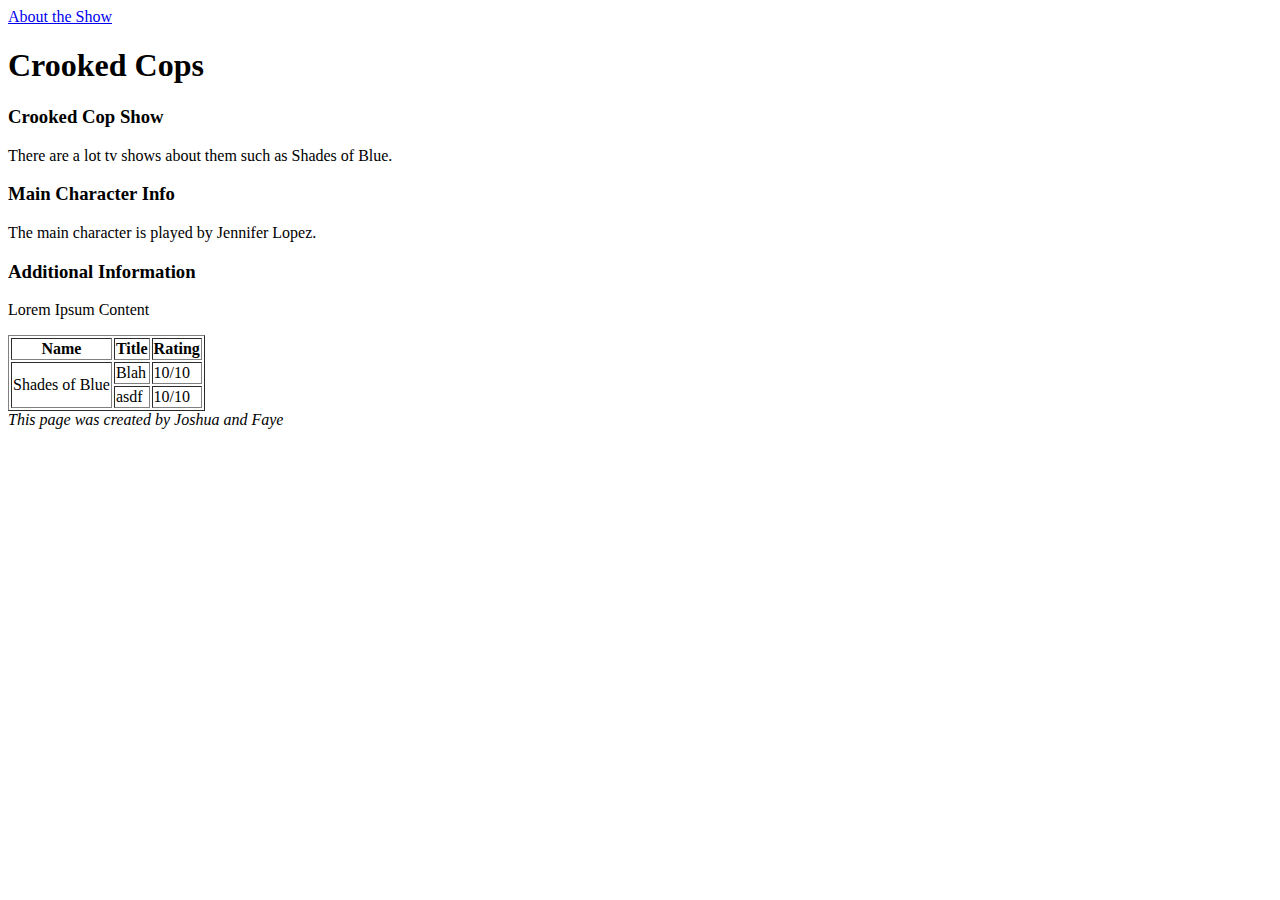
<file: html/gps/index.html>
<!DOCTYPE html>
<html>
<head>
	<title>Crooked Cop</title>
	<meta name="viewport" content="width=device-width, initial-scale=1">
	<meta charset="UTF-8">
</head>
<body>
	<main>
		<nav>
			<a href="http://www.imdb.com/title/tt4118584/"> About the Show </a>
		</nav>
		<header>
			<h1>Crooked Cops</h1>
		</header>
		<section>
			<h3> Crooked Cop Show </h3>
			<p>There are a lot tv shows about them such as Shades of Blue. </p>
		</section>
		<article>
			<h3> Main Character Info </h3>
			<p> The main character is played by Jennifer Lopez. </p>
		</article>
		<aside>
			<h3>Additional Information</h3>
			<p> Lorem Ipsum Content </p>
		</aside>
		<table border="1">
		  <tr>
		    <th>Name</th>
		    <th>Title</th>
		    <th>Rating</th>
		  </tr>
		  <tr>
		    <td rowspan="2">Shades of Blue</td>
		    <td>Blah</td>
		    <td>10/10</td>
		  </tr>
		  <tr>
		    <td>asdf</td>
		    <td>10/10</td>
		  </tr>
		</table>
	</main>
	<footer>
		<em> This page was created by Joshua and Faye </em>
	</footer>
</body>
</html>



<!--
The purpose of HTML5 semantic tags is to define the content of the page to it's purpose. They declare what each section is for. Ones that seem most useful are <main>, <nav>, <section>, and <article>. They seem most useful because those tags could be used to label the most important content of the webpage. 
The browser will display ther elements in the order they are written. 
I learned how to create custom snippets. You can name the trigger for the template anything you want and you can have anything added to the snippet, giving the template more than just the standard boilerplate. This is useful because it can save time from having to type out everything you want every single time a new document is started. I will definitely be using snippets in the future. 
I'm still having trouble grasping the idea of how to use semantic tags correctly, but in time, I know it will naturally come to me. I will improve just by gaining more experience and simply experimenting with them.
-->
</file>
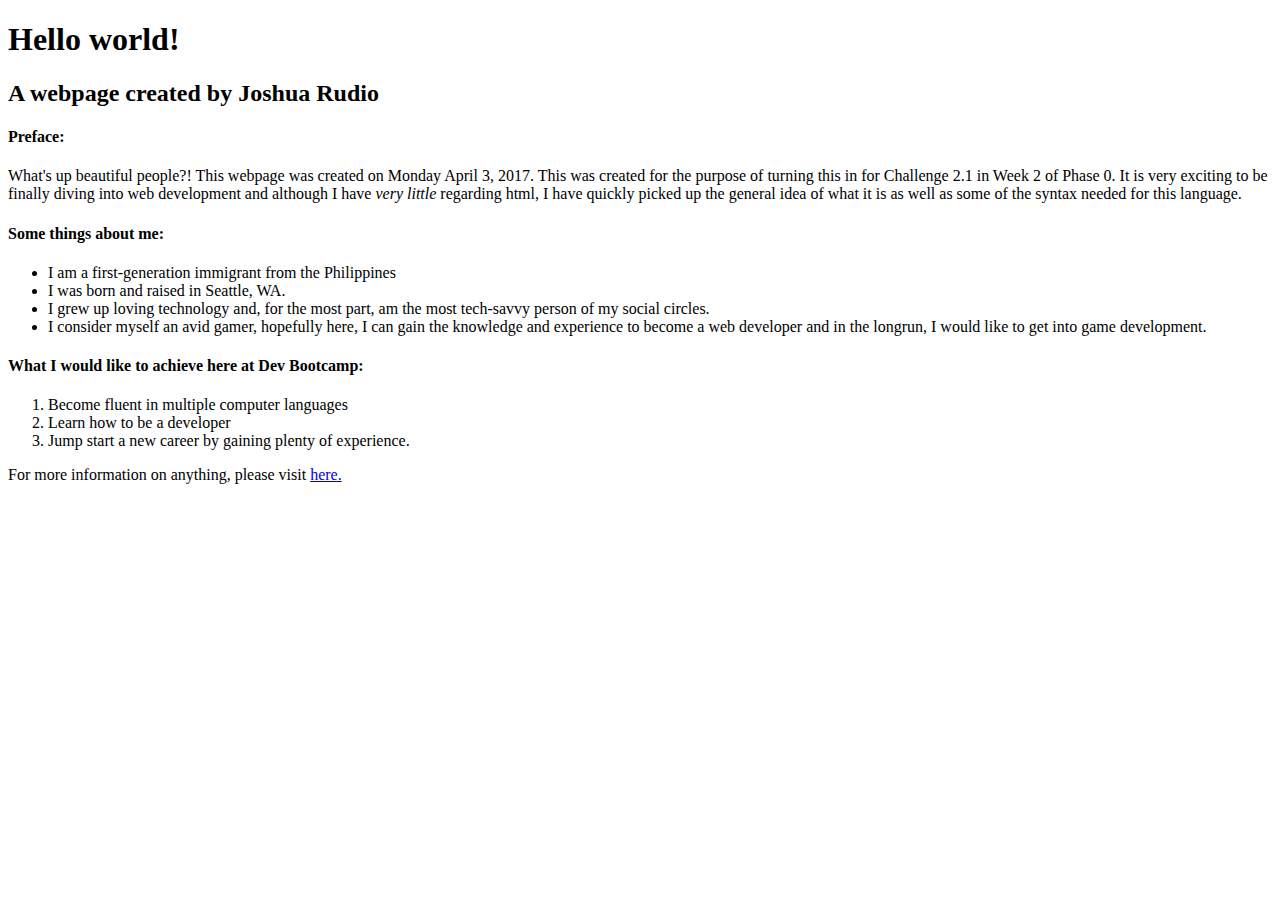
<file: html/web_basics/index.html>
<!DOCTYPE html>
<html>
<head>
	<title>My first webpage!</title>
</head>
<body>
<h1>Hello world!</h1>
  <h2>A webpage created by Joshua Rudio</h2>
  <h4>Preface:</h4>
  <p>What's up beautiful people?! This webpage was created on Monday April 3, 2017. This was created for the purpose of turning this in for Challenge 2.1 in Week 2 of Phase 0. It is very exciting to be finally diving into web development and although I have <em>very little</em> regarding html, I have quickly picked up the general idea of what it is as well as some of the syntax needed for this language.</p>
  <h4>Some things about me:</h4>
    <ul>
      <li>I am a first-generation immigrant from the Philippines</li>
      <li>I was born and raised in Seattle, WA.</li>
      <li>I grew up loving technology and, for the most part, am the most tech-savvy person of my social circles.</li>
      <li>I consider myself an avid gamer, hopefully here, I can gain the knowledge and experience to become a web developer and in the longrun, I would like to get into game development.</li>
    </ul>
  <h4>What I would like to achieve here at Dev Bootcamp:</h4>
    <ol>
      <li>Become fluent in multiple computer languages</li>
      <li>Learn how to be a developer</li>
      <li>Jump start a new career by gaining plenty of experience.</li>
    </ol>
  <p>For more information on anything, please visit <a href="https://www.google.com/">here.</a></p>
</body>
</html>
</file>
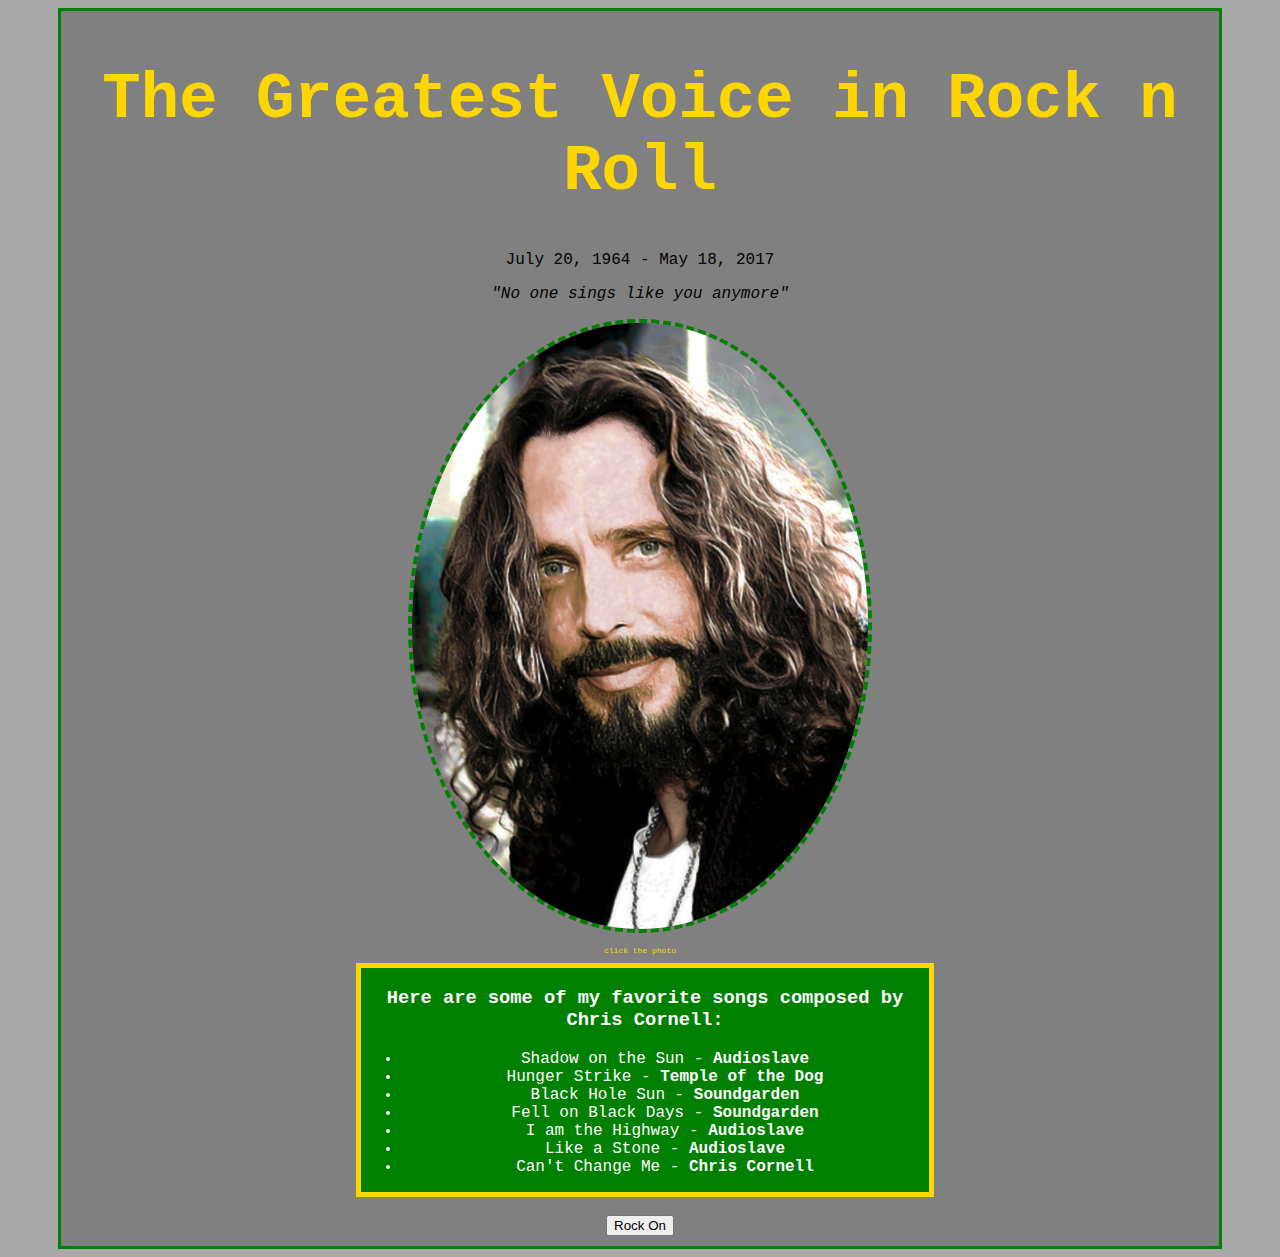
<file: web_dev/jquery/mini_project/index.html>
<!DOCTYPE html>
<html>
<head>
	<title>9.3 jQuery</title>
	<link rel="stylesheet" href="stylesheet.css">
	<script src="jquery-3.2.1.min.js"></script>
</head>
<body>
	<div id="container">
		<div id="header">
			<h1 id="title">The Greatest Voice in Rock n Roll</h1>
			<p class="subheader">July 20, 1964 - May 18, 2017</p>
			<p class="subheader"><em>"No one sings like you anymore"</em></p>
		</div>
		<img id="photo" src="chris_cornell.jpg">
		<p id="caption">click the photo</p>
		<div id="list">
		<h3>Here are some of my favorite songs composed by Chris Cornell:</h3>
			<ul>
				<li>Shadow on the Sun - <b>Audioslave</b></li>
				<li>Hunger Strike - <b>Temple of the Dog</b></li>
				<li>Black Hole Sun - <b>Soundgarden</b></li>
				<li>Fell on Black Days - <b>Soundgarden</b></li>
				<li>I am the Highway - <b>Audioslave</b></li>
				<li>Like a Stone - <b>Audioslave</b></li>
				<li>Can't Change Me - <b>Chris Cornell</b></li>
			</ul>
		</div>
		<br>
		<button id="rock" type="text">Rock On</button>
	</div>
	<script src="jquery.js"></script>
</body>
</html>
</file>
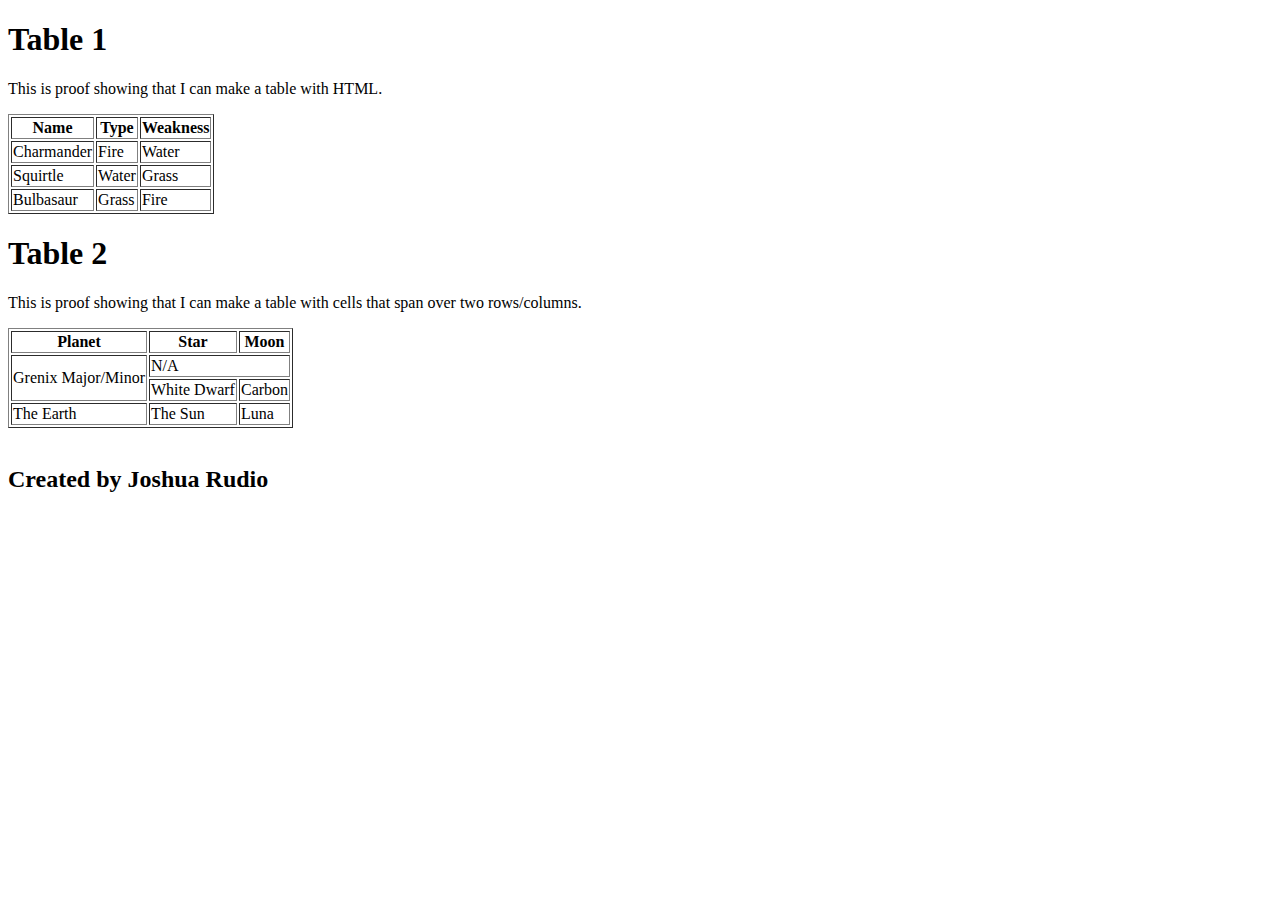
<file: html/table-practice.html>
<!DOCTYPE html>
<html>
  <head>
  <title>Table Practice</title>
  </head>
  <body>
    <h1>Table 1</h1>
    <p>This is proof showing that I can make a table with HTML.</p>
      <table border="1">
        <tr>
          <th>Name</th>
          <th>Type</th>
          <th>Weakness</th>
        </tr>
        <tr>
          <td>Charmander</td>
          <td>Fire</td>
          <td>Water</td>
        </tr>
        <tr>
          <td>Squirtle</td>
          <td>Water</td>
          <td>Grass</td>
        </tr>
        <tr>
          <td>Bulbasaur</td>
          <td>Grass</td>
          <td>Fire</td>
        </tr>
      </table>
    <h1>Table 2</h1>
    <p>This is proof showing that I can make a table with cells that span over two rows/columns.</p>
      <table border="1">
        <tr>
          <th>Planet</th>
          <th>Star</th>
          <th>Moon</th>
        </tr>
          <tr>
          <td rowspan="2">Grenix Major/Minor</td>
          <td colspan="2">N/A</td>
          </tr>
        <tr>
          <td>White Dwarf</td>
          <td>Carbon</td>
          </tr>
        <tr>
          <td>The Earth</td>
          <td>The Sun</td>
          <td>Luna</td>
        </tr>
      </table>
      <br>
    <h2>Created by Joshua Rudio</h2>
  </body>
</html>
</file>
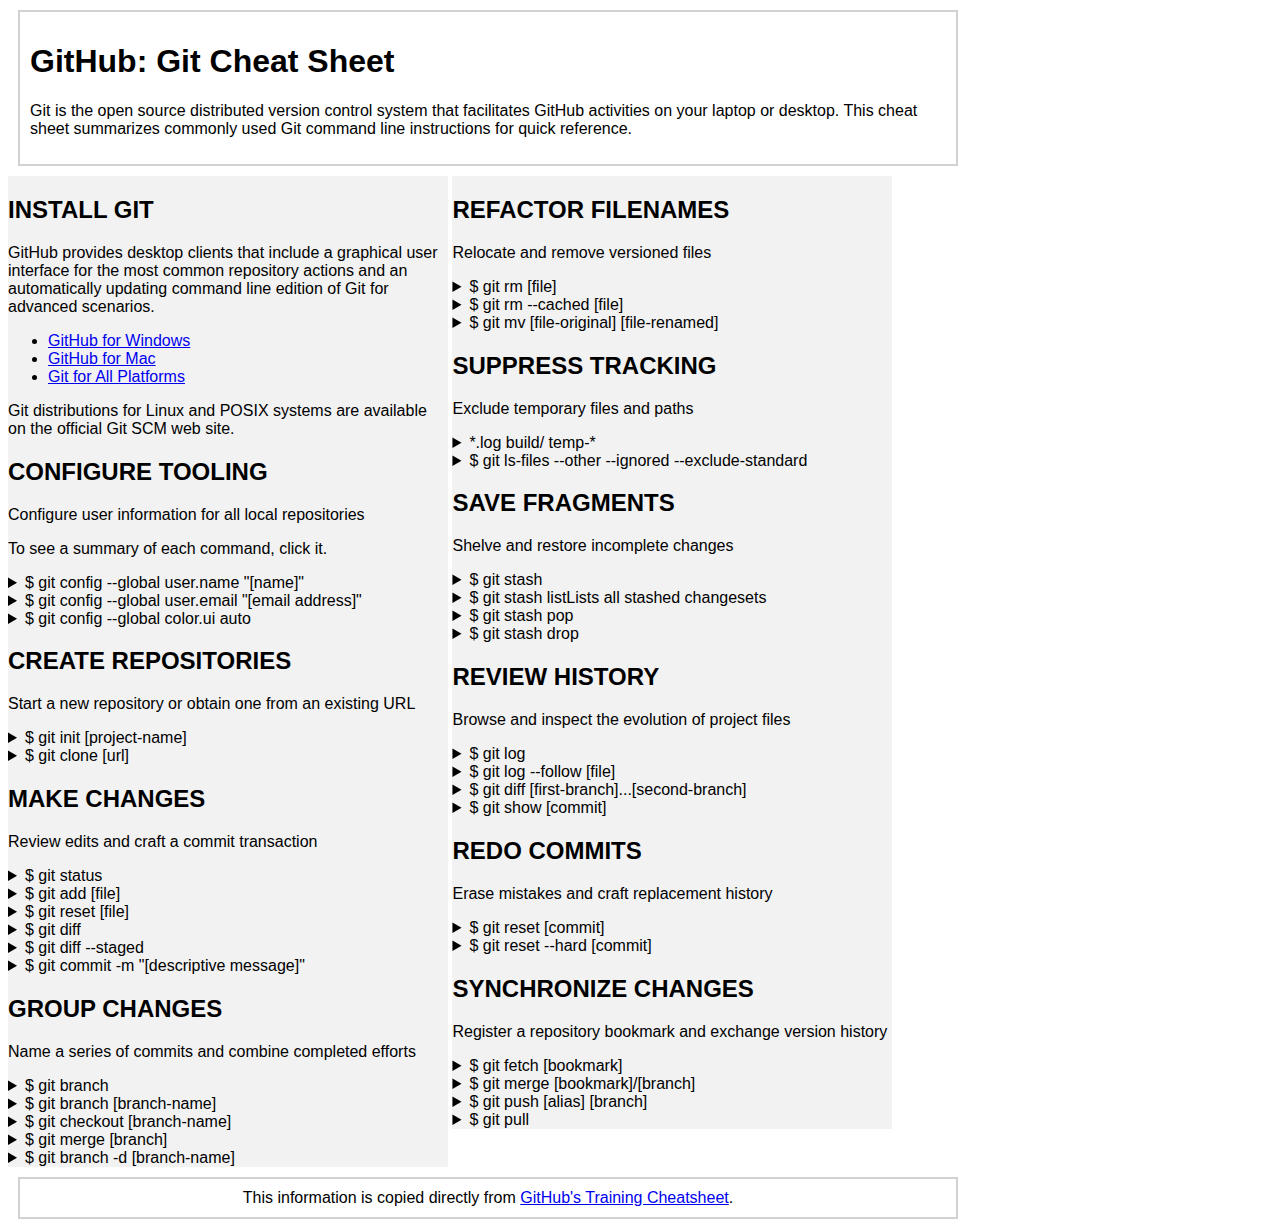
<file: css/gps/gps-2.1.html>
<!--
Write your names here:
1. Joshua Rudio
2. Daniel K.
We spent [1] hours on this challenge.
-->

<!-- This challenge uses HTML5 syntax that may not be available in all browsers (It works in Chrome and Safari, from my testing. (<details> and<summary>). -->

<!DOCTYPE html>
<html lang="en">
  <head>
    <meta charset="UTF-8">
    <link rel="stylesheet" href="gps2-1.css">  <!-- Insert a link to the stylesheet here -->
    <title>Git Cheat Sheet</title>
  </head>

  <body>
    <header>
      <h1>GitHub: Git Cheat Sheet</h1>
      <p>Git is the open source distributed version control system that
        facilitates GitHub activities on your laptop or desktop.
        This cheat sheet summarizes commonly used Git command line
        instructions for quick reference.</p>
    </header>

    <section class="column-1">
      <article>
        <h2>INSTALL GIT</h2>
        <p>GitHub provides desktop clients that include a graphical user
        interface for the most common repository actions and an automatically
        updating command line edition of Git for advanced scenarios.</p>
        <ul>
          <li><a href="https://windows.github.com">GitHub for Windows</a></li>
          <li><a href="https://mac.github.com">GitHub for Mac</a></li>
          <li><a href="http://git-scm.com">Git for All Platforms</a></li>
        </ul>

        Git distributions for Linux and POSIX systems are available on the
        official Git SCM web site.
      </article>

      <article>
        <h2>CONFIGURE TOOLING</h2>
        <p>Configure user information for all local repositories</p>
        <p> To see a summary of each command, click it.</p>

        <details>
          <summary><code>$ git config --global user.name "[name]"</code></summary>
          <p>Sets the name you want attached to your commit transactions</p>
        </details>

        <details>
          <summary><code>$ git config --global user.email "[email address]"</code></summary>
          <p>Sets the email you want atached to your commit transactions</p>
        </details>

        <details>
          <summary><code>$ git config --global color.ui auto</code></summary>
          <p>Enables helpful colorization of command line output</p>
        </details>
      </article>

      <article>
        <h2>CREATE REPOSITORIES</h2>
        <p>Start a new repository or obtain one from an existing URL</p>

        <details>
          <summary><code>$ git init [project-name]</code></summary>
          <p>Creates a new local repository with the specified name</p>
        </details>

        <details>
          <summary><code>$ git clone [url]</code></summary>
          <p>Downloads a project and its entire version history</p>
        </details>
      </article>

      <article>
        <h2>MAKE CHANGES</h2>
        <p>Review edits and craft a commit transaction</p>

        <details>
          <summary><code>$ git status</code></summary>
          <p>Lists all new or modified files to be committed</p>
        </details>

        <details>
          <summary><code>$ git add [file]</code></summary>
          <p>Snapshots the file in preparation for versioning</p>
        </details>

        <details>
          <summary><code>$ git reset [file]</code></summary>
          <p>Unstages the file, but preserve its contents</p>
        </details>

        <details>
          <summary><code>$ git diff</code></summary>
          <p>Shows file differences not yet staged</p>
        </details>

        <details>
          <summary><code>$ git diff --staged</code></summary>
          <p>Shows file differences between staging and the last file version</p>
        </details>

        <details>
          <summary><code>$ git commit -m "[descriptive message]"</code></summary>
          <p>Records file snapshots permanently in version history</p>
        </details>
      </article>

      <article>
        <h2>GROUP CHANGES</h2>
        <p>Name a series of commits and combine completed efforts</p>

        <details>
          <summary><code>$ git branch</code></summary>
          <p>Lists all local branches in the current repository</p>
        </details>

        <details>
          <summary><code>$ git branch [branch-name]</code></summary>
          <p>Creates a new branch</p>
        </details>

        <details>
          <summary><code>$ git checkout [branch-name]</code></summary>
          <p>Switches to the specified branch and updates the working directory</p>
        </details>

        <details>
          <summary><code>$ git merge [branch]</code></summary>
          <p>Combines the specified branch’s history into the current branch</p>
        </details>

        <details>
          <summary><code>$ git branch -d [branch-name]</code></summary>
          <p>Deletes the specified branch</p>
        </details>
      </article>
    </section>

    <section class="column-2">
      <article>
        <h2>REFACTOR FILENAMES</h2>
        <p>Relocate and remove versioned files</p>

        <details>
          <summary><code>$ git rm [file]</code></summary>
          <p>Deletes the file from the working directory and stages the deletion</p>
        </details>

        <details>
          <summary><code>$ git rm --cached [file]</code></summary>
          <p>Removes the file from version control but preserves the file locally</p>
        </details>

        <details>
          <summary><code>$ git mv [file-original] [file-renamed]</code></summary>
          <p>Changes the file name and prepares it for commit</p>
        </details>
      </article>

      <article>
        <h2>SUPPRESS TRACKING</h2>
        <p>Exclude temporary files and paths</p>

        <details>
          <summary><code>*.log
                    build/
                    temp-*
          </code></summary>
          <p>A text file named .gitignore suppresses accidental versioning of files and paths matching the specified paterns</p>
        </details>

        <details>
          <summary><code>$ git ls-files --other --ignored --exclude-standard</code></summary>
          <p>Lists all ignored files in this project</p>
        </details>
      </article>

      <article>
        <h2>SAVE FRAGMENTS</h2>
        <p>Shelve and restore incomplete changes</p>

        <details>
          <summary><code>$ git stash</code></summary>
          <p>Temporarily stores all modified tracked files</p>
        </details>

        <details>
          <summary><code>$ git stash list</code>Lists all stashed changesets</summary>
          <p></p>
        </details>

        <details>
          <summary><code>$ git stash pop</code></summary>
          <p>Restores the most recently stashed files</p>
        </details>

        <details>
          <summary><code>$ git stash drop</code></summary>
          <p>Discards the most recently stashed changeset</p>
        </details>

      </article>

      <article>
        <h2>REVIEW HISTORY</h2>
        <p>Browse and inspect the evolution of project files</p>

        <details>
          <summary><code>$ git log</code></summary>
          <p>Lists version history for the current branch</p>
        </details>

        <details>
          <summary><code>$ git log --follow [file]</code></summary>
          <p>Lists version history for a file, including renames</p>
        </details>

        <details>
          <summary><code>$ git diff [first-branch]...[second-branch]</code></summary>
          <p>Shows content differences between two branches</p>
        </details>

        <details>
          <summary><code>$ git show [commit]</code></summary>
          <p>Outputs metadata and content changes of the specified commit</p>
        </details>
      </article>

      <article>
        <h2>REDO COMMITS</h2>
        <p>Erase mistakes and craft replacement history</p>

        <details>
          <summary><code>$ git reset [commit]</code></summary>
          <p>Undoes all commits after [commit], preserving changes locally</p>
        </details>

        <details>
          <summary><code>$ git reset --hard [commit]</code></summary>
          <p>Discards all history and changes back to the specified commit</p>
        </details>
      </article>

      <article>
        <h2>SYNCHRONIZE CHANGES</h2>
        <p>Register a repository bookmark and exchange version history</p>

        <details>
          <summary><code>$ git fetch [bookmark]</code></summary>
          <p>Downloads all history from the repository bookmark</p>
        </details>

        <details>
          <summary><code>$ git merge [bookmark]/[branch]</code></summary>
          <p>Combines bookmark’s branch into current local branch</p>
        </details>

        <details>
          <summary><code>$ git push [alias] [branch]</code></summary>
          <p>Uploads all local branch commits to GitHub</p>
        </details>

        <details>
          <summary><code>$ git pull</code></summary>
          <p>Downloads bookmark history and incorporates changes</p>
        </details>
      </article>
    </section>

    <footer>
      This information is copied directly from <a href="https://training.github.com/kit/downloads/github-git-cheat-sheet.pdf">GitHub's Training Cheatsheet</a>.
    </footer>
  <!-- Reflect on your learning. Did you feel more confident with CSS positioning? How did you do with the learning competencies in general? Add your reflection as a comment in your gps1-2.html file. -->
  </body>
</html>
</file>
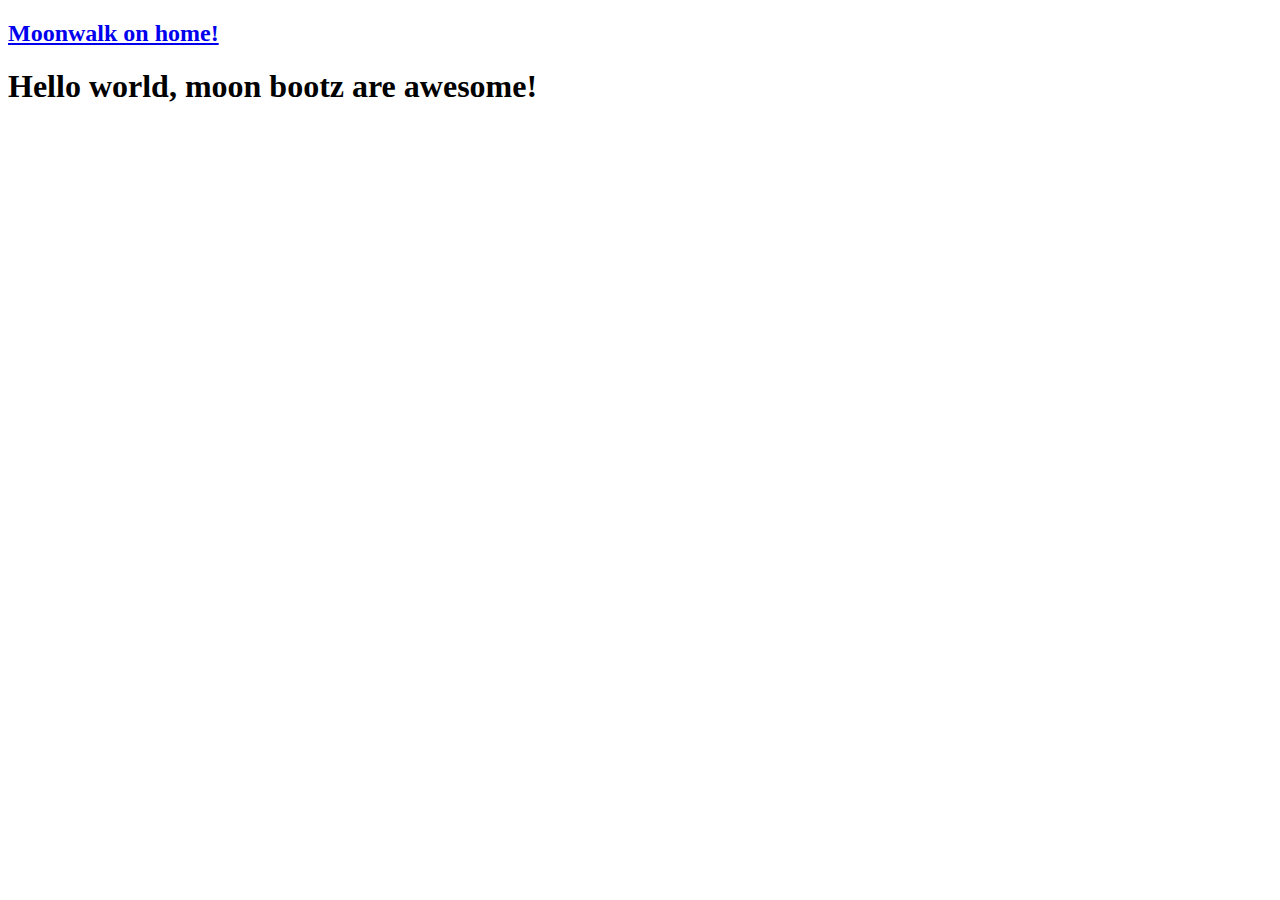
<file: html/moon_bootz/contact.html>
<!DOCTYPE html>
<html>
<head>
  <title>Contact Us</title>
</head>
<header><h2><a href="index.html">Moonwalk on home!</a></h2></header>
  <body>
    <h1>Hello world, moon bootz are awesome!</h1>
  </body>
</html>
</file>
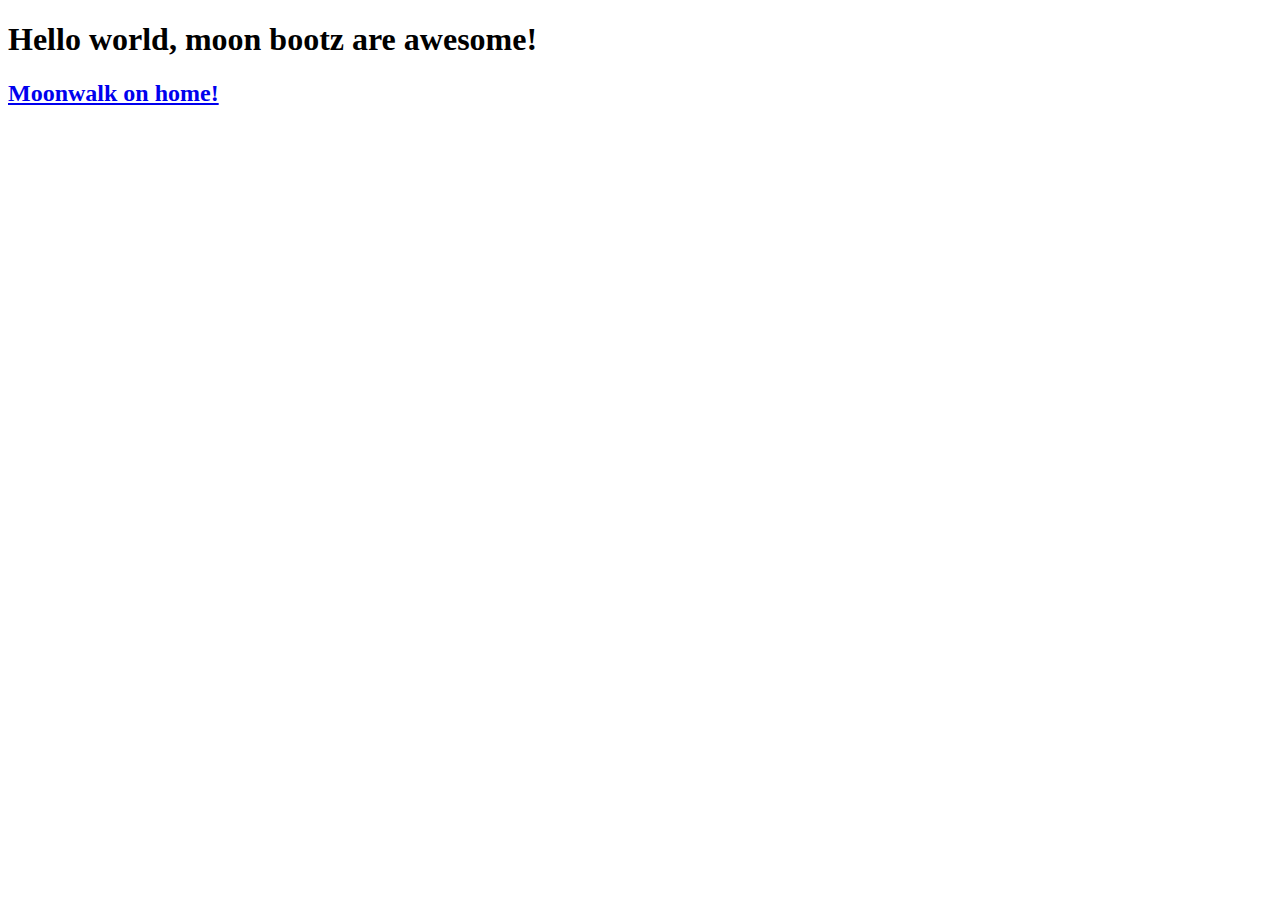
<file: html/moon_bootz/product_details.html>
<!DOCTYPE html>
<html>
<head>
  <title>Product Details</title>
</head>
  <body>	
    <h1>Hello world, moon bootz are awesome!</h1>
    <footer><h2><a href="index.html">Moonwalk on home!</a></h2></footer>
  </body>
</html>
</file>
<file: web_dev/jquery/mini_project/stylesheet.css>
body {
	background-color: darkgray;
	text-align: center;
	font-family: courier;
	display: block;
}

#container {
	margin: auto;
	width: 90%;
	padding: 10px;
	background-color: gray;
	border: solid 3px green;
}

#photo {
	width: 40%;
	border-radius: 50%;
	border: dashed 4px green;
}

#list {
	text-align: center;
	margin-left: 25%;
	background-color: green;
	border: solid 5px gold;
}

#caption {
	color: gold;
	font-size: 0.5em;
}
</file>
<file: css/gps/gps2-1.css>
.column-1 {
  width: 440px;
  background-color: #f2f2f2;
  display: inline-block;
  vertical-align: top;
}

.column-2 {
  width: 440px;
  background-color: #f2f2f2;
  display: inline-block;
  vertical-align: top;
}

body {
  width: 960px;
  background-color: white;
}

header {
  border: 2px solid;
  border-color:#d1d1d1;
  margin: 10px;
  padding: 10px;
  top: 0px;
}

footer {
  border: 2px solid;
  border-color: #d1d1d1;
  margin: 10px;
  padding: 10px;
  vertical-align: center;
  text-align: center;
  bottom: 0px;
}

* {
  font-family: helvetica;
}
</file>
